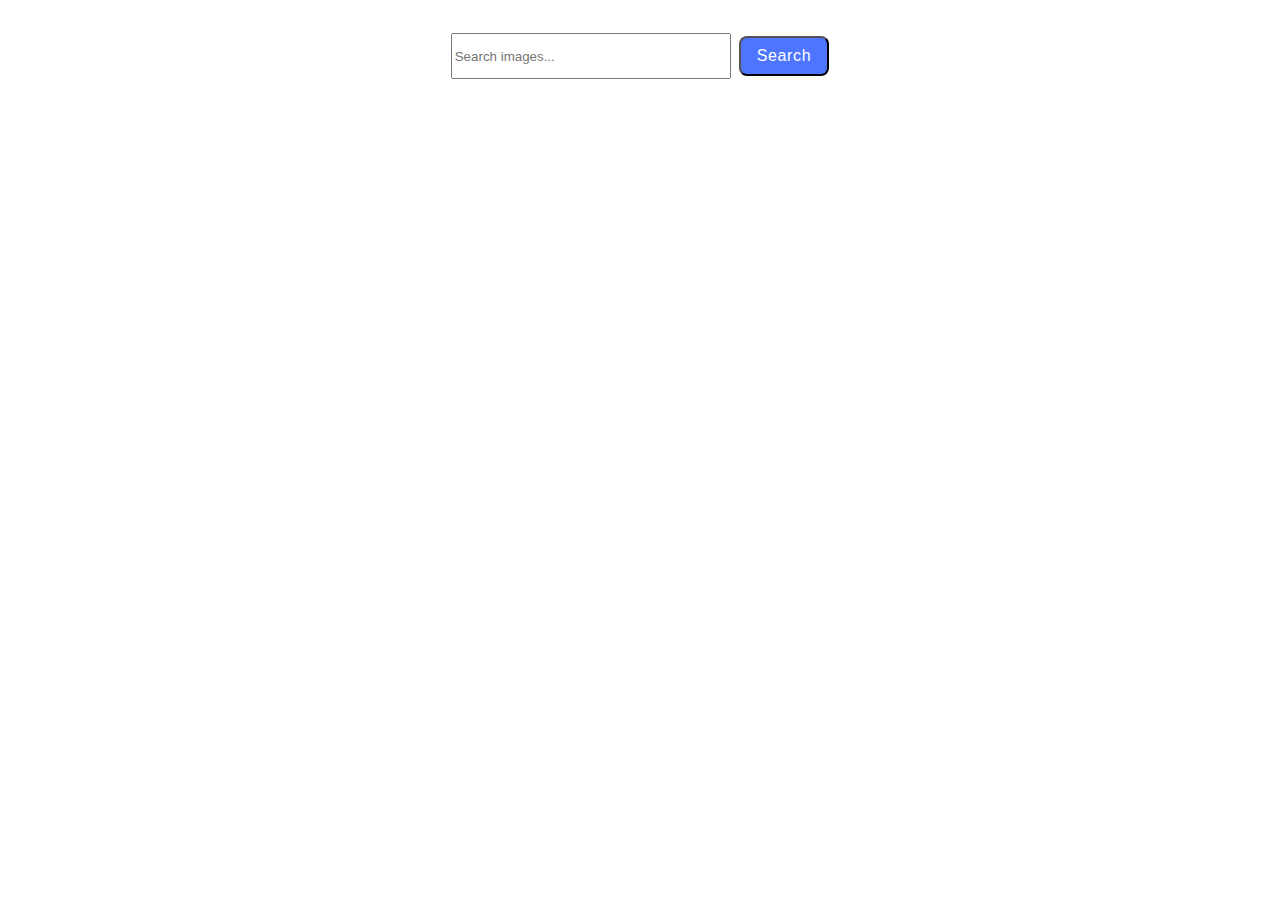
<file: src/index.html>
<!DOCTYPE html>
<html lang="en">
  <head>
    <meta charset="UTF-8" />
    <meta name="viewport" content="width=device-width, initial-scale=1.0" />
    <title>Vite App</title>
    <link rel="stylesheet" href="./css/styles.css" />
  </head>
  <body>
    <form class="form">
      <label>
        <input
          type="text"
          name="search-text"
          placeholder="Search images..."
          required
          class="input-element"
        />
      </label>
      <button type="submit" class="submit-btn">Search</button>
    </form>
    <span class="loader is-hidden">Loading images, please wait…</span>
    <ul class="gallery"></ul>
    <script type="module" src="./main.js"></script>
  </body>
</html>
</file>
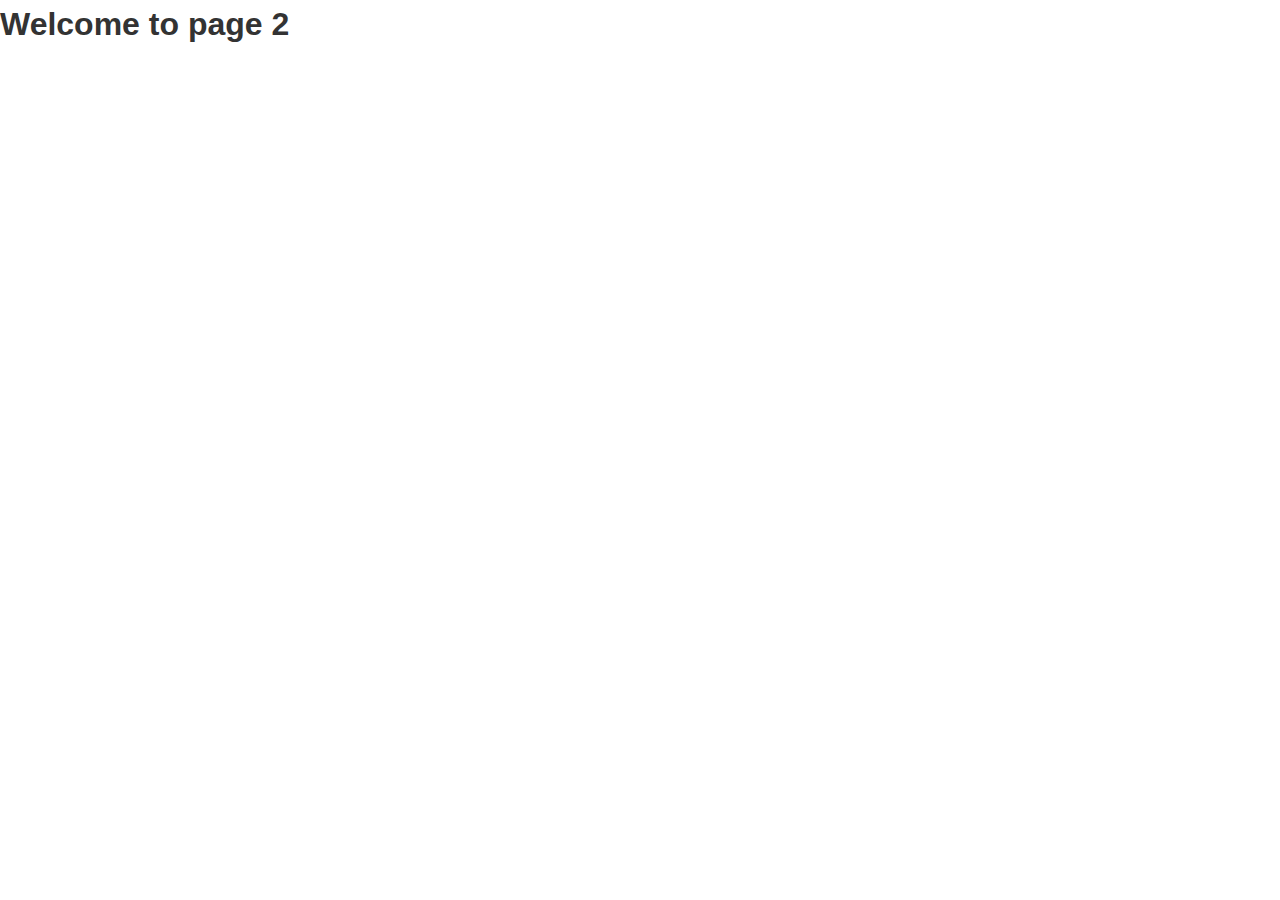
<file: src/page-2.html>
<!DOCTYPE html>
<html lang="en">
  <head>
    <meta charset="UTF-8" />
    <meta http-equiv="X-UA-Compatible" content="IE=edge" />
    <meta name="viewport" content="width=device-width, initial-scale=1.0" />
    <title>Page 2</title>
    <link rel="stylesheet" href="./css/styles.css" />
  </head>
  <body>
    <load
      src="./partials/header.html"
      icon-path="./img/sprite.svg#logo"
      highlight-act="active"
    />

    <main>
      <div class="container">
        <h1 class="main-title">
          <span class="main-title-gradient">Welcome</span> to page 2
        </h1>
        <load src="./partials/back-link.html" />
      </div>
    </main>

    <load src="./partials/footer.html" />
  </body>
</html>
</file>
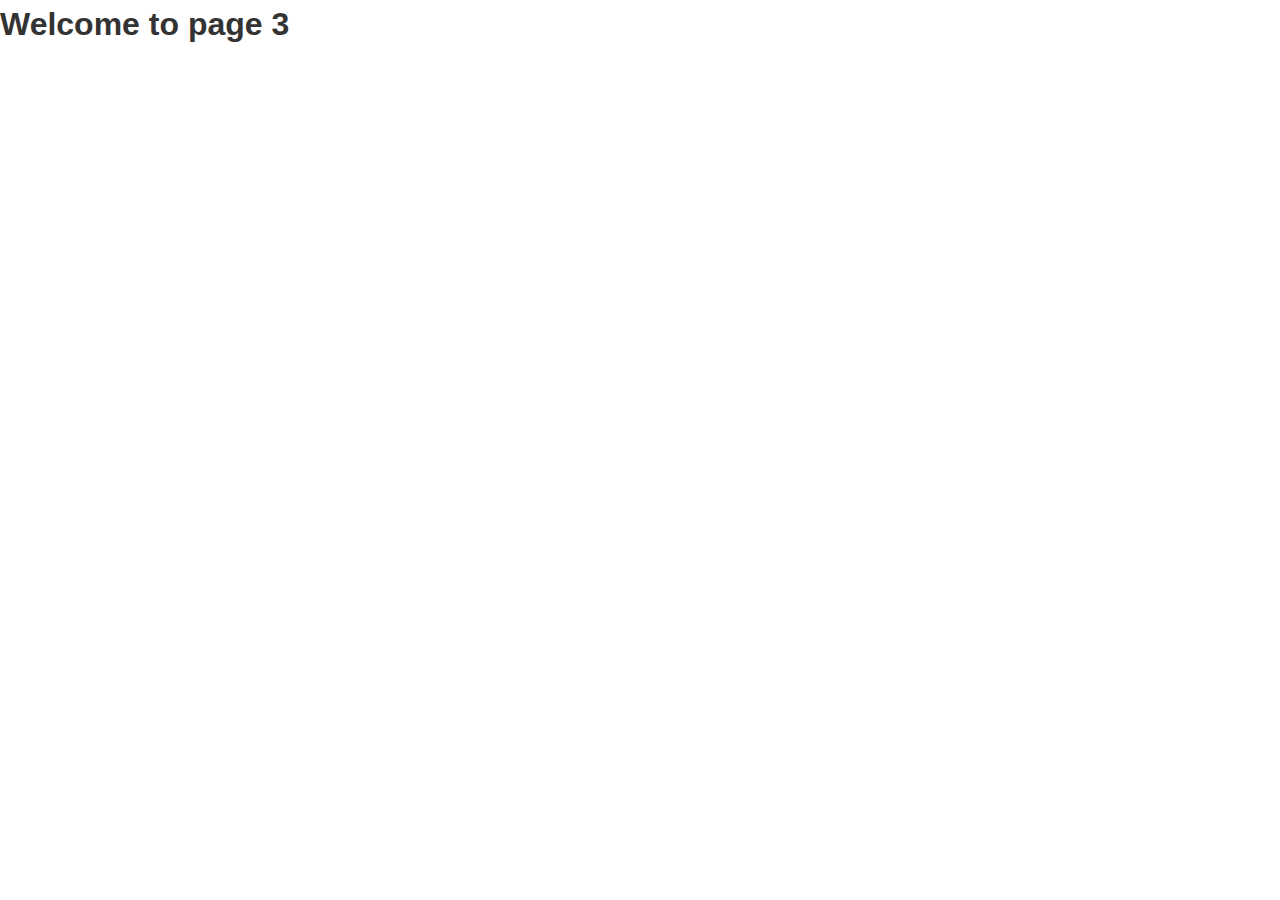
<file: src/page-3.html>
<!DOCTYPE html>
<html lang="en">
  <head>
    <meta charset="UTF-8" />
    <meta http-equiv="X-UA-Compatible" content="IE=edge" />
    <meta name="viewport" content="width=device-width, initial-scale=1.0" />
    <title>Page 3</title>
    <link rel="stylesheet" href="./css/styles.css" />
  </head>
  <body>
    <load
      src="./partials/header.html"
      icon-path="./img/sprite.svg#logo"
      highlight-curr="active"
    />

    <main>
      <div class="container">
        <h1 class="main-title">
          <span class="main-title-gradient">Welcome</span> to page 3
        </h1>
        <load src="./partials/back-link.html" />
      </div>
    </main>

    <load src="./partials/footer.html" />
  </body>
</html>
</file>
<file: src/css/styles.css>
/**
  |============================
  | include css partials with
  | default @import url()
  |============================
*/
/* Common styles */
@import url('./reset.css');
@import url('./base.css');
@import url('./gallery.css');
</file>
